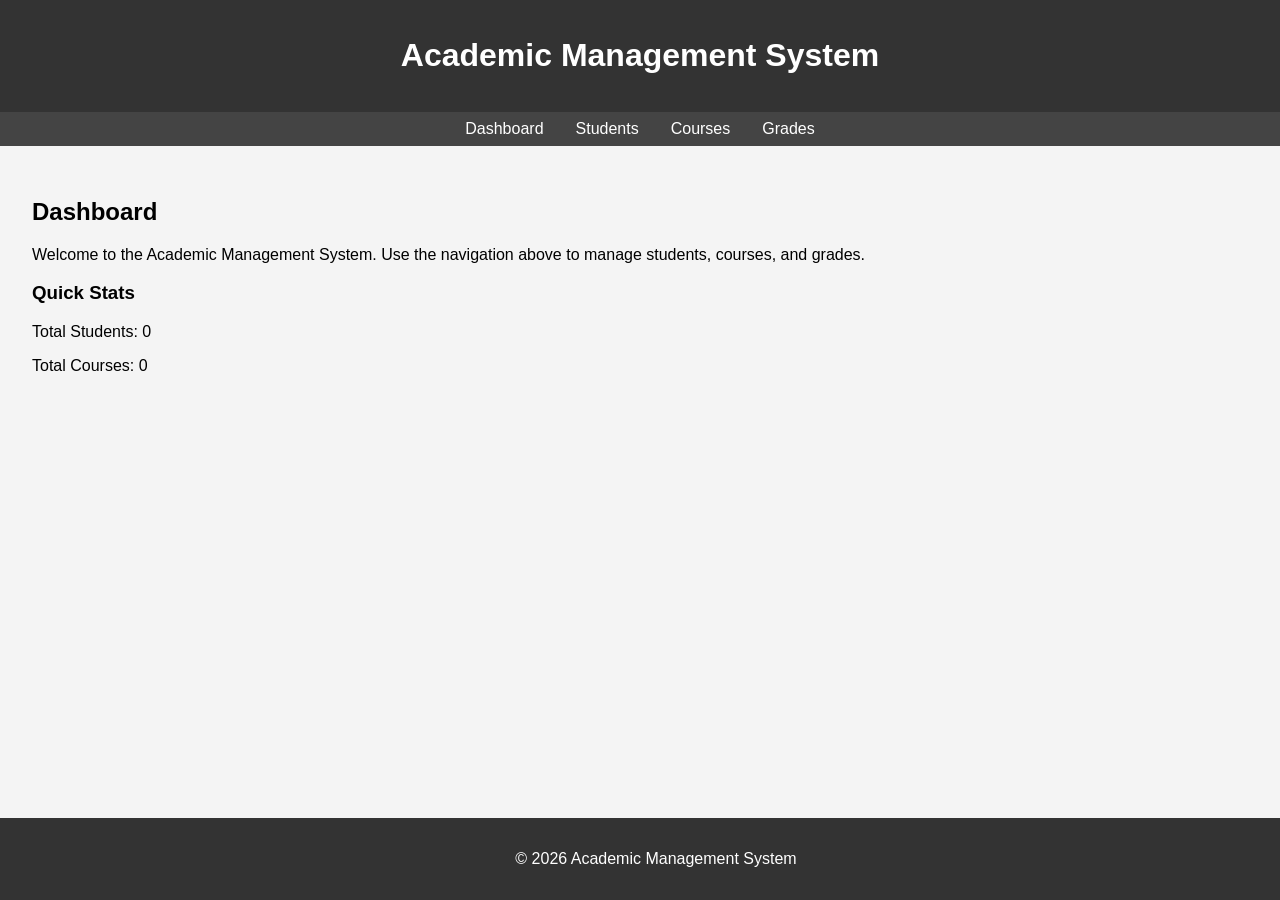
<file: index.html>
<!DOCTYPE html>
<html lang="en">
<head>
    <meta charset="UTF-8">
    <meta name="viewport" content="width=device-width, initial-scale=1.0">
    <title>Academic Management System</title>
    <link rel="stylesheet" href="css/style.css">
</head>
<body>
    <header>
        <h1>Academic Management System</h1>
    </header>
    <nav>
        <ul>
            <li><a href="index.html">Dashboard</a></li>
            <li><a href="pages/students.html">Students</a></li>
            <li><a href="pages/courses.html">Courses</a></li>
            <li><a href="pages/grades.html">Grades</a></li>
        </ul>
    </nav>
    <main>
        <h2>Dashboard</h2>
        <p>Welcome to the Academic Management System. Use the navigation above to manage students, courses, and grades.</p>
        <section>
            <h3>Quick Stats</h3>
            <p>Total Students: <span id="total-students">0</span></p>
            <p>Total Courses: <span id="total-courses">0</span></p>
        </section>
    </main>
    <footer>
        <p>&copy; 2026 Academic Management System</p>
    </footer>
</body>
</html>
</file>
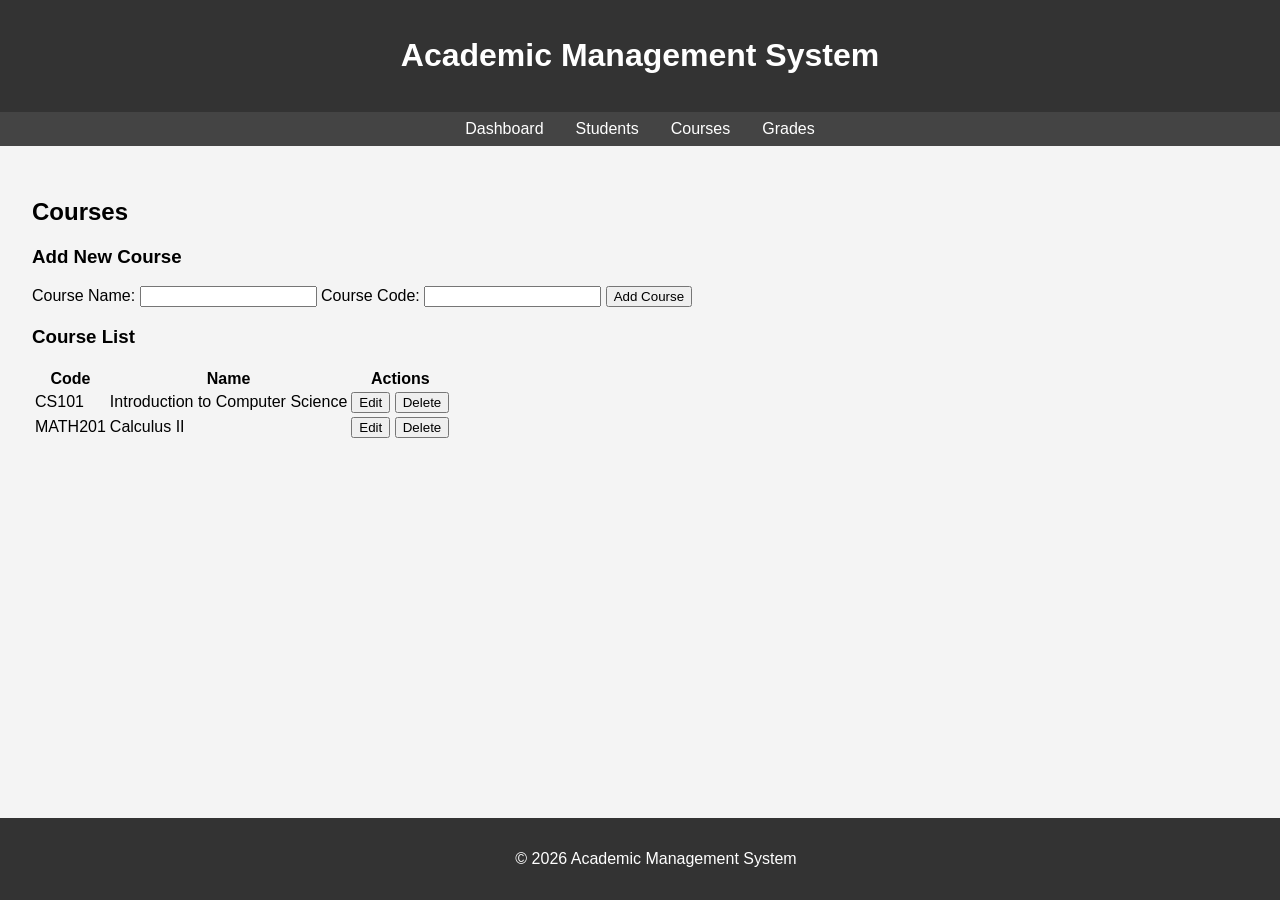
<file: pages/courses.html>
<!DOCTYPE html>
<html lang="en">
<head>
    <meta charset="UTF-8">
    <meta name="viewport" content="width=device-width, initial-scale=1.0">
    <title>Courses - Academic Management System</title>
    <link rel="stylesheet" href="../css/style.css">
</head>
<body>
    <header>
        <h1>Academic Management System</h1>
    </header>
    <nav>
        <ul>
            <li><a href="../index.html">Dashboard</a></li>
            <li><a href="students.html">Students</a></li>
            <li><a href="courses.html">Courses</a></li>
            <li><a href="grades.html">Grades</a></li>
        </ul>
    </nav>
    <main>
        <h2>Courses</h2>
        <section>
            <h3>Add New Course</h3>
            <form id="add-course-form">
                <label for="course-name">Course Name:</label>
                <input type="text" id="course-name" required>
                <label for="course-code">Course Code:</label>
                <input type="text" id="course-code" required>
                <button type="submit">Add Course</button>
            </form>
        </section>
        <section>
            <h3>Course List</h3>
            <table id="courses-table">
                <thead>
                    <tr>
                        <th>Code</th>
                        <th>Name</th>
                        <th>Actions</th>
                    </tr>
                </thead>
                <tbody>
                    <!-- Sample data -->
                    <tr>
                        <td>CS101</td>
                        <td>Introduction to Computer Science</td>
                        <td><button>Edit</button> <button>Delete</button></td>
                    </tr>
                    <tr>
                        <td>MATH201</td>
                        <td>Calculus II</td>
                        <td><button>Edit</button> <button>Delete</button></td>
                    </tr>
                </tbody>
            </table>
        </section>
    </main>
    <footer>
        <p>&copy; 2026 Academic Management System</p>
    </footer>
    <script src="../js/script.js"></script>
</body>
</html>
</file>
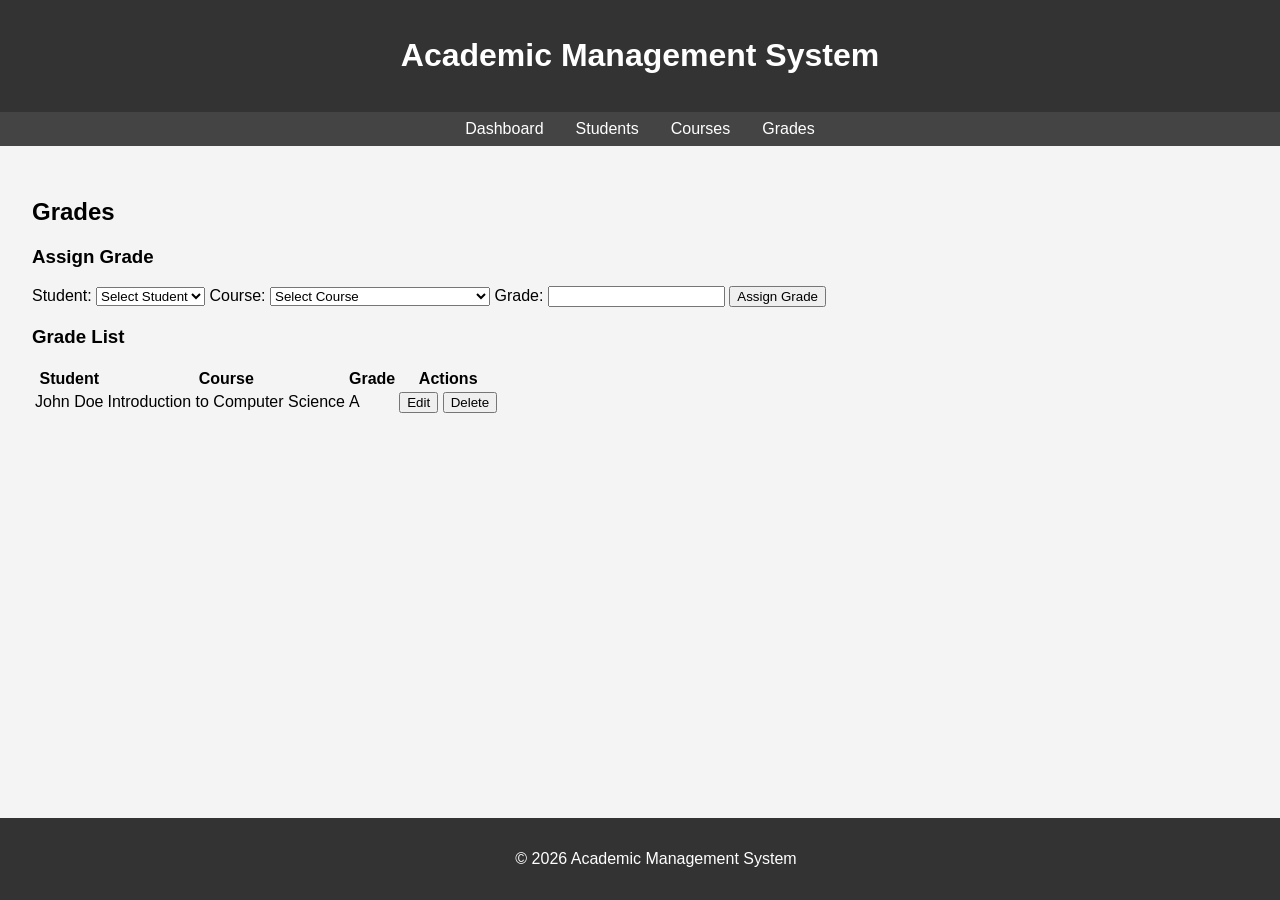
<file: pages/grades.html>
<!DOCTYPE html>
<html lang="en">
<head>
    <meta charset="UTF-8">
    <meta name="viewport" content="width=device-width, initial-scale=1.0">
    <title>Grades - Academic Management System</title>
    <link rel="stylesheet" href="../css/style.css">
</head>
<body>
    <header>
        <h1>Academic Management System</h1>
    </header>
    <nav>
        <ul>
            <li><a href="../index.html">Dashboard</a></li>
            <li><a href="students.html">Students</a></li>
            <li><a href="courses.html">Courses</a></li>
            <li><a href="grades.html">Grades</a></li>
        </ul>
    </nav>
    <main>
        <h2>Grades</h2>
        <section>
            <h3>Assign Grade</h3>
            <form id="assign-grade-form">
                <label for="student-select">Student:</label>
                <select id="student-select" required>
                    <option value="">Select Student</option>
                    <!-- Options will be populated by JS -->
                </select>
                <label for="course-select">Course:</label>
                <select id="course-select" required>
                    <option value="">Select Course</option>
                    <!-- Options will be populated by JS -->
                </select>
                <label for="grade">Grade:</label>
                <input type="text" id="grade" required>
                <button type="submit">Assign Grade</button>
            </form>
        </section>
        <section>
            <h3>Grade List</h3>
            <table id="grades-table">
                <thead>
                    <tr>
                        <th>Student</th>
                        <th>Course</th>
                        <th>Grade</th>
                        <th>Actions</th>
                    </tr>
                </thead>
                <tbody>
                    <!-- Sample data -->
                    <tr>
                        <td>John Doe</td>
                        <td>CS101</td>
                        <td>A</td>
                        <td><button>Edit</button> <button>Delete</button></td>
                    </tr>
                </tbody>
            </table>
        </section>
    </main>
    <footer>
        <p>&copy; 2026 Academic Management System</p>
    </footer>
    <script src="../js/script.js"></script>
</body>
</html>
</file>
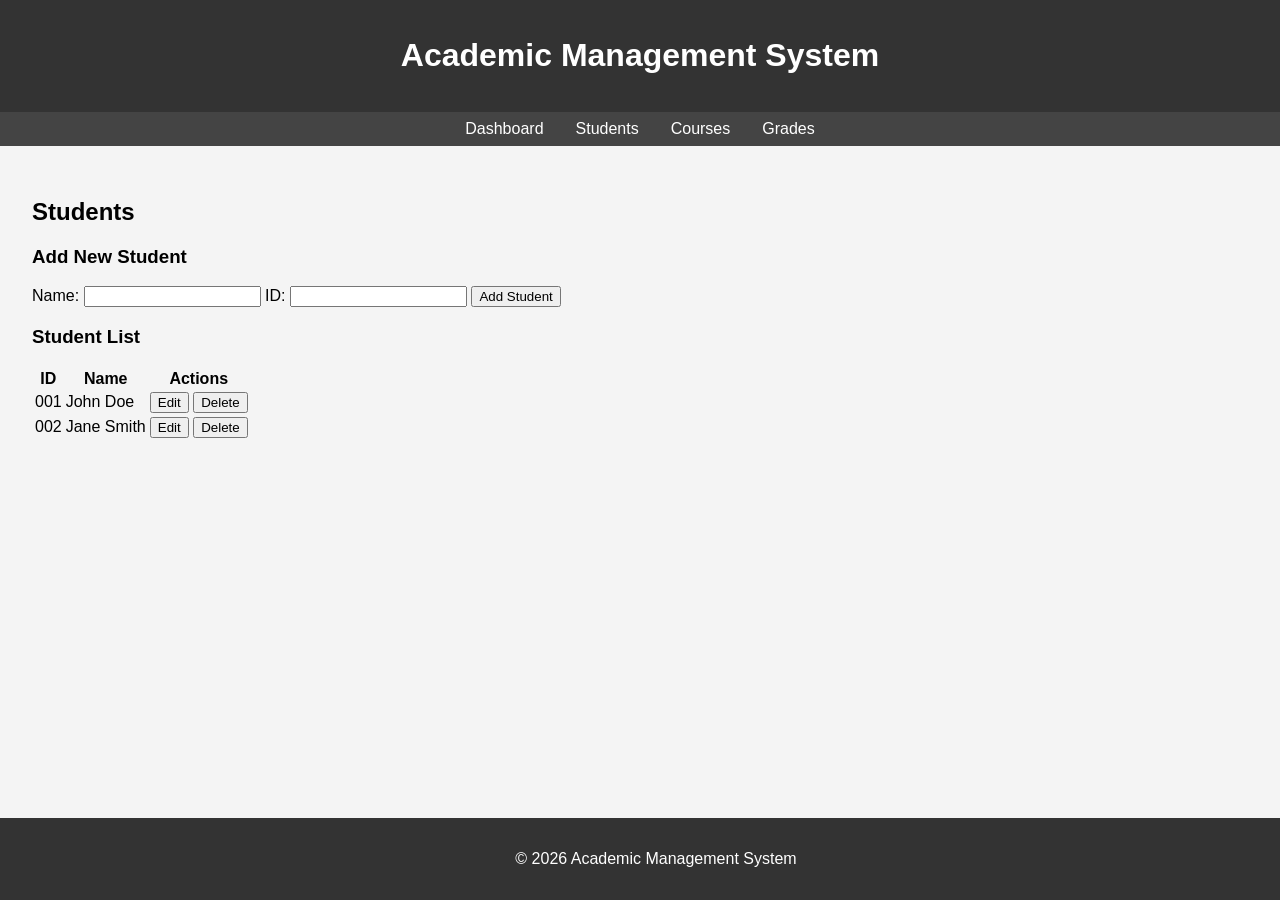
<file: pages/students.html>
<!DOCTYPE html>
<html lang="en">
<head>
    <meta charset="UTF-8">
    <meta name="viewport" content="width=device-width, initial-scale=1.0">
    <title>Students - Academic Management System</title>
    <link rel="stylesheet" href="../css/style.css">
</head>
<body>
    <header>
        <h1>Academic Management System</h1>
    </header>
    <nav>
        <ul>
            <li><a href="../index.html">Dashboard</a></li>
            <li><a href="students.html">Students</a></li>
            <li><a href="courses.html">Courses</a></li>
            <li><a href="grades.html">Grades</a></li>
        </ul>
    </nav>
    <main>
        <h2>Students</h2>
        <section>
            <h3>Add New Student</h3>
            <form id="add-student-form">
                <label for="student-name">Name:</label>
                <input type="text" id="student-name" required>
                <label for="student-id">ID:</label>
                <input type="text" id="student-id" required>
                <button type="submit">Add Student</button>
            </form>
        </section>
        <section>
            <h3>Student List</h3>
            <table id="students-table">
                <thead>
                    <tr>
                        <th>ID</th>
                        <th>Name</th>
                        <th>Actions</th>
                    </tr>
                </thead>
                <tbody>
                    <!-- Sample data -->
                    <tr>
                        <td>001</td>
                        <td>John Doe</td>
                        <td><button>Edit</button> <button>Delete</button></td>
                    </tr>
                    <tr>
                        <td>002</td>
                        <td>Jane Smith</td>
                        <td><button>Edit</button> <button>Delete</button></td>
                    </tr>
                </tbody>
            </table>
        </section>
    </main>
    <footer>
        <p>&copy; 2026 Academic Management System</p>
    </footer>
    <script src="../js/script.js"></script>
</body>
</html>
</file>
<file: css/style.css>
body {
    font-family: Arial, sans-serif;
    margin: 0;
    padding: 0;
    background-color: #f4f4f4;
}

header {
    background-color: #333;
    color: white;
    padding: 1rem;
    text-align: center;
}

nav {
    background-color: #444;
    padding: 0.5rem;
}

nav ul {
    list-style: none;
    padding: 0;
    margin: 0;
    display: flex;
    justify-content: center;
}

nav li {
    margin: 0 1rem;
}

nav a {
    color: white;
    text-decoration: none;
}

main {
    padding: 2rem;
}

footer {
    background-color: #333;
    color: white;
    text-align: center;
    padding: 1rem;
    position: fixed;
    bottom: 0;
    width: 100%;
}
</file>
